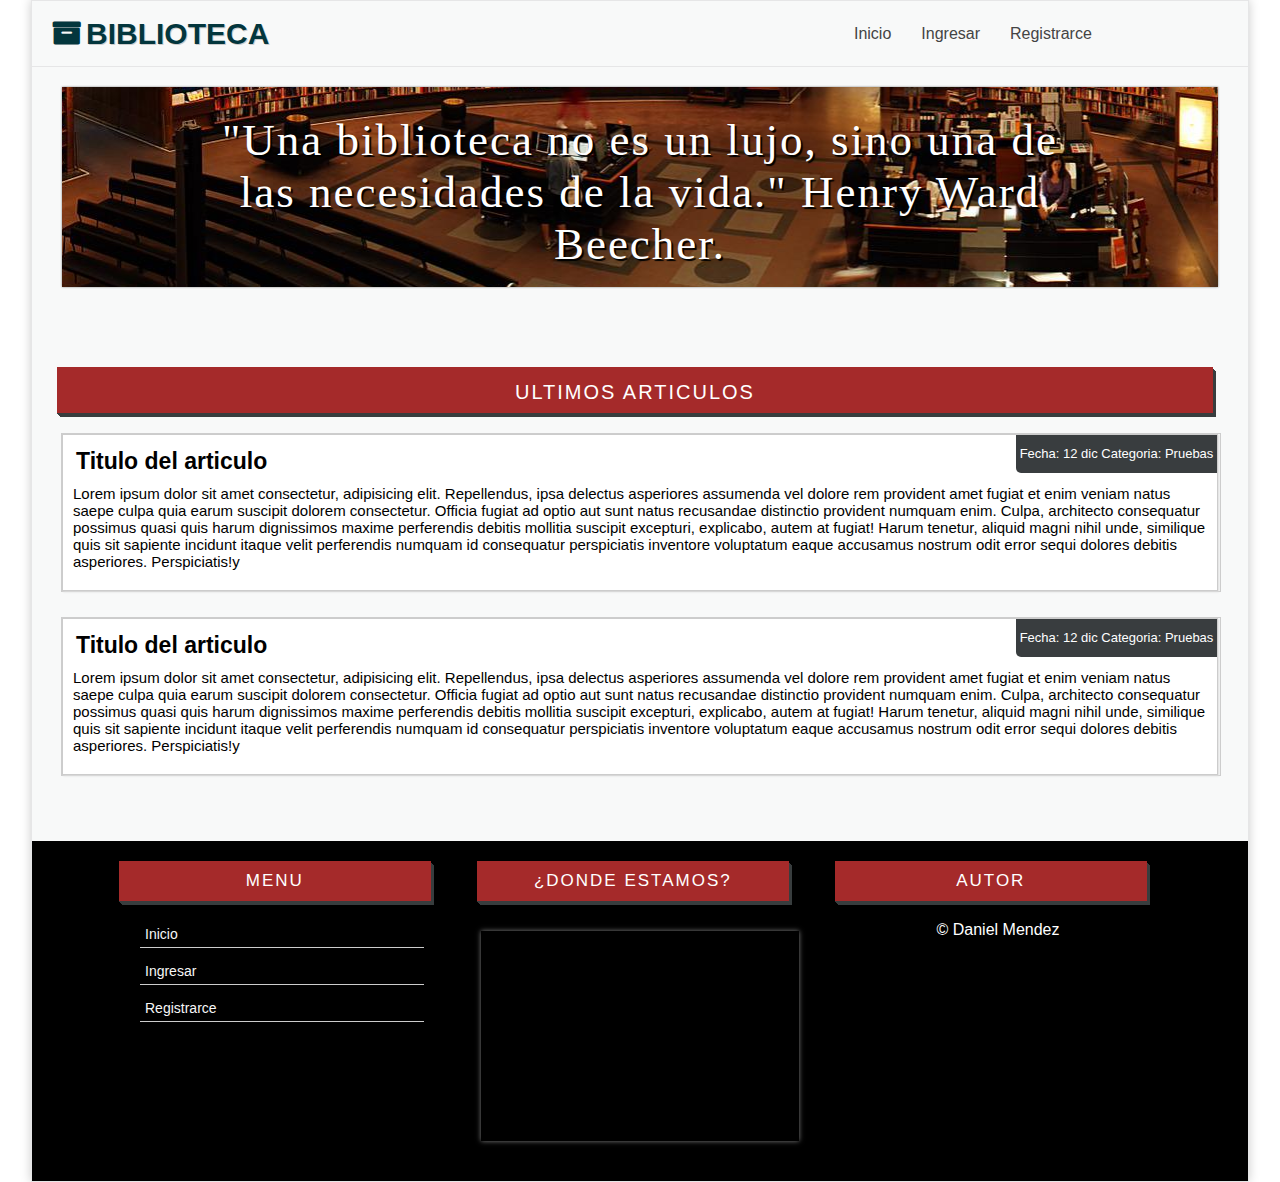
<file: index.html>
<!DOCTYPE html>
<html lang="e">

<head>
    <meta charset="UTF-8">
    <meta http-equiv="X-UA-Compatible" content="IE=edge">
    <meta name="viewport" content="width=device-width, initial-scale=1.0">
    <link rel="stylesheet" href="styles/styles.css">
    <title>Inicio</title>
</head>

<body>
    <!--Inicio Container.-->
    <div id="container">
        <!---Inicio Cabecera-->
        <header id="header">
            <div class="logo-bilioteca">
                <h2>Z</h2>
            </div>
            <div class="logo">
                <a href="#"><h1>BIBLIOTECA</h1></a>
            </div>

            <nav id="menu">
                <ul>
                    <li>
                        <a href="#">Inicio</a>
                    </li>
                    <li>
                        <a href="#">Ingresar</a>
                    </li>
                    <li>
                        <a href="#">Registrarce</a>
                    </li>
                </ul>
            </nav>
        </header>
        <!--Fin Cabecera-->

        <!--Inicio banner-->
        <div id="banner">
            <h1>"Una biblioteca no es un lujo, sino una de las necesidades de la vida." Henry Ward Beecher.</h1>
        </div>
        <!--Fin banner-->

        <!--Inicio articulos-->
        <div id="content">
            <div class="cards">
                <h2>Ultimos articulos</h2>
                <div class="card">
                    <article>
                        <div class="data">
                            <span>Fecha: 12 dic</span>
                            <span>Categoria: Pruebas</span>
                        </div>
                        <h4>
                            <a href="#">Titulo del articulo</a>
                        </h4>
                        <p>
                            Lorem ipsum dolor sit amet consectetur, adipisicing elit. Repellendus, ipsa delectus
                            asperiores
                            assumenda vel dolore rem provident amet fugiat et enim veniam natus saepe culpa quia earum
                            suscipit
                            dolorem consectetur.
                            Officia fugiat ad optio aut sunt natus recusandae distinctio provident numquam enim. Culpa,
                            architecto consequatur possimus quasi quis harum dignissimos maxime perferendis debitis
                            mollitia
                            suscipit excepturi, explicabo, autem at fugiat!
                            Harum tenetur, aliquid magni nihil unde, similique quis sit sapiente incidunt itaque velit
                            perferendis numquam id consequatur perspiciatis inventore voluptatum eaque accusamus nostrum
                            odit
                            error sequi dolores debitis asperiores. Perspiciatis!y
                        </p>
                    </article>
                </div>
                <div class="card">
                    <article>
                        <div class="data">
                            <span>Fecha: 12 dic</span>
                            <span>Categoria: Pruebas</span>
                        </div>
                        <h4>
                            <a href="#">Titulo del articulo</a>
                        </h4>
                        <p>
                            Lorem ipsum dolor sit amet consectetur, adipisicing elit. Repellendus, ipsa delectus
                            asperiores
                            assumenda vel dolore rem provident amet fugiat et enim veniam natus saepe culpa quia earum
                            suscipit
                            dolorem consectetur.
                            Officia fugiat ad optio aut sunt natus recusandae distinctio provident numquam enim. Culpa,
                            architecto consequatur possimus quasi quis harum dignissimos maxime perferendis debitis
                            mollitia
                            suscipit excepturi, explicabo, autem at fugiat!
                            Harum tenetur, aliquid magni nihil unde, similique quis sit sapiente incidunt itaque velit
                            perferendis numquam id consequatur perspiciatis inventore voluptatum eaque accusamus nostrum
                            odit
                            error sequi dolores debitis asperiores. Perspiciatis!y
                        </p>
                    </article>
                </div>
            </div>
            <!--Fin acticulos-->
        </div>
        <!--Fin Container.-->

        <!--Inicio Footer-->
        <footer id="footer">
            <div class="wrap">
                <div id="menu_footer">
                    <h5>MENU</h5>
                    <ul>
                        <li><a href="#">Inicio</a></li>
                        <li><a href="#">Ingresar</a></li>
                        <li><a href="#">Registrarce</a></li>
                    </ul>
                </div>
            </div>
            <div class="wrap">
                <div id="location">
                    <h5>¿Donde Estamos?</h5>
                    <iframe
                        src="https://www.google.com/maps/embed?pb=!1m18!1m12!1m3!1d15903.09632723943!2d-75.70333510637286!3d4.808810295231943!2m3!1f0!2f0!3f0!3m2!1i1024!2i768!4f13.1!3m3!1m2!1s0x8e388746c2e5d171%3A0xdfec04a31a4c133!2sGobernaci%C3%B3n%20De%20Risaralda!5e0!3m2!1ses!2sco!4v1655237041095!5m2!1ses!2sco"
                        width="600" height="450" style="border:0;" allowfullscreen="" loading="lazy"
                        referrerpolicy="no-referrer-when-downgrade"></iframe>

                </div>
            </div>
            <div class="wrap">
                <div id="info">
                    <h5>AUTOR</h5>
                    <p>&copy; Daniel Mendez </p>
                </div>
            </div>
    </footer>
    <!--Fin footer-->


</body>

</html>
</file>
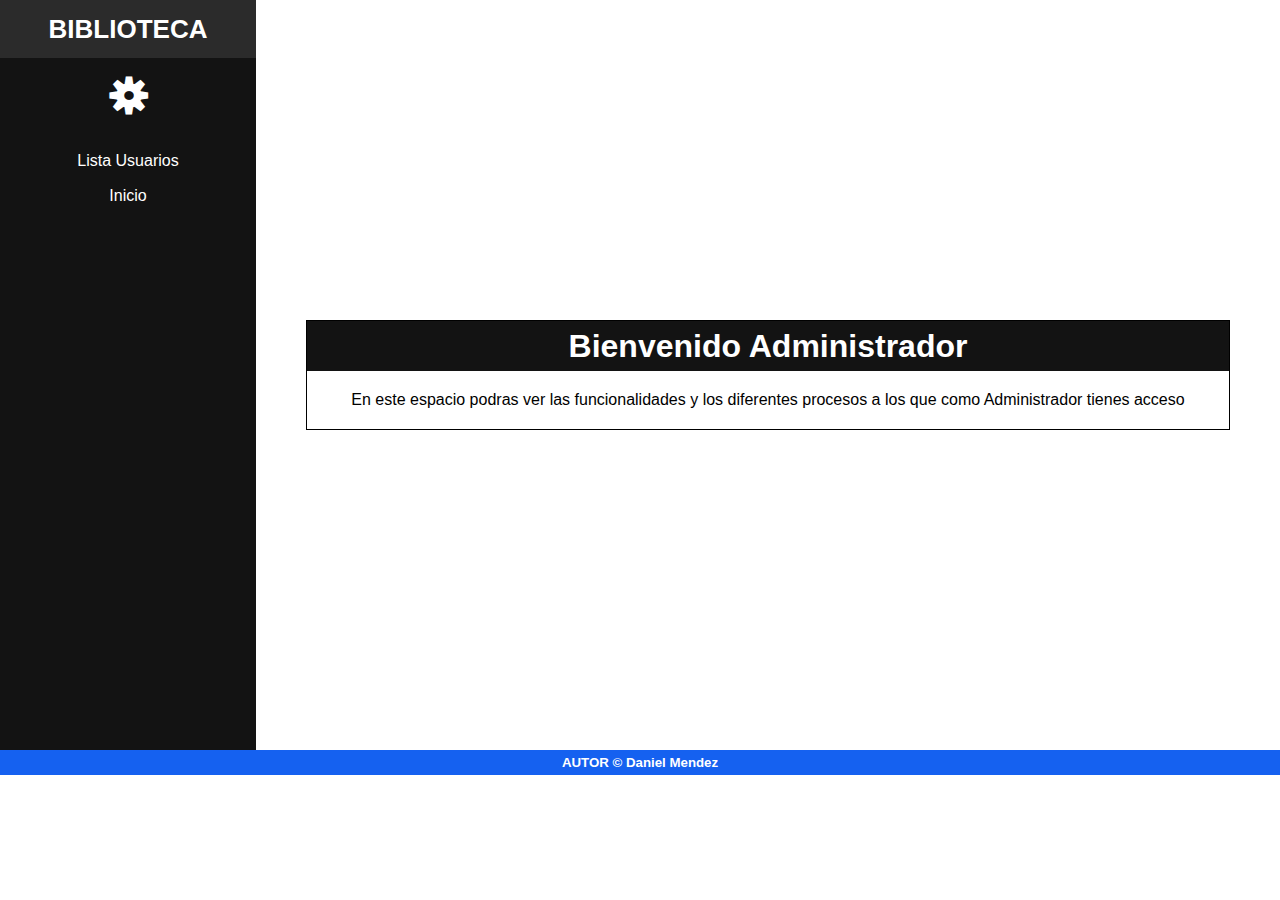
<file: admin.html>
<!DOCTYPE html>
<html lang="es">

<head>
    <meta charset="UTF-8">
    <meta http-equiv="X-UA-Compatible" content="IE=edge">
    <meta name="viewport" content="width=device-width, initial-scale=1.0">
    <link rel="stylesheet" href="styles/styles.css">
    <link rel="stylesheet" href="styles/styles-login.css">
    <link rel="stylesheet" href="styles/styles-admin.css">
    <title>Cambiar Contraseña</title>
</head>

<body>
    <!--Inicio Container.-->
    <div id="container-admin">
        <!---Inicio Cabecera-->
        <header id="header-admin">
            <div class="contenedor-header-admin">
                <div class="titulo-admin">
                    <a href="#">
                        <h1>BIBLIOTECA</h1>
                    </a>
                </div>
                <div class="logo-bilioteca logo-admin">
                    <h2>S</h2>
                </div>
                <nav id="menu-admin">
                    <ul>
                        <li>
                            <a href="#">Lista Usuarios</a>
                        </li>
                        <li>
                            <a href="#">Inicio</a>
                        </li>
                    </ul>
                </nav>
            </div>
        </header>
        <!--Fin Cabecera-->

        <div class="contenido-admin">
            <div class="content-admin">
                <div class="banner-content">
                    <h1>Bienvenido Administrador</h1>
                </div>
                <div class="content-text">
                    <p>En este espacio podras ver las funcionalidades y los diferentes procesos a los que como
                        Administrador
                        tienes acceso</p>
                </div>

            </div>

        </div>
    </div>
    <!--Inicio Footer-->
    <footer id="footer-admin">
        <h5>AUTOR &copy; Daniel Mendez</h5>
        </div>
        </div>
    </footer>
    <!--Fin footer-->
    <!--Fin Container.-->



</body>

</html>
</file>
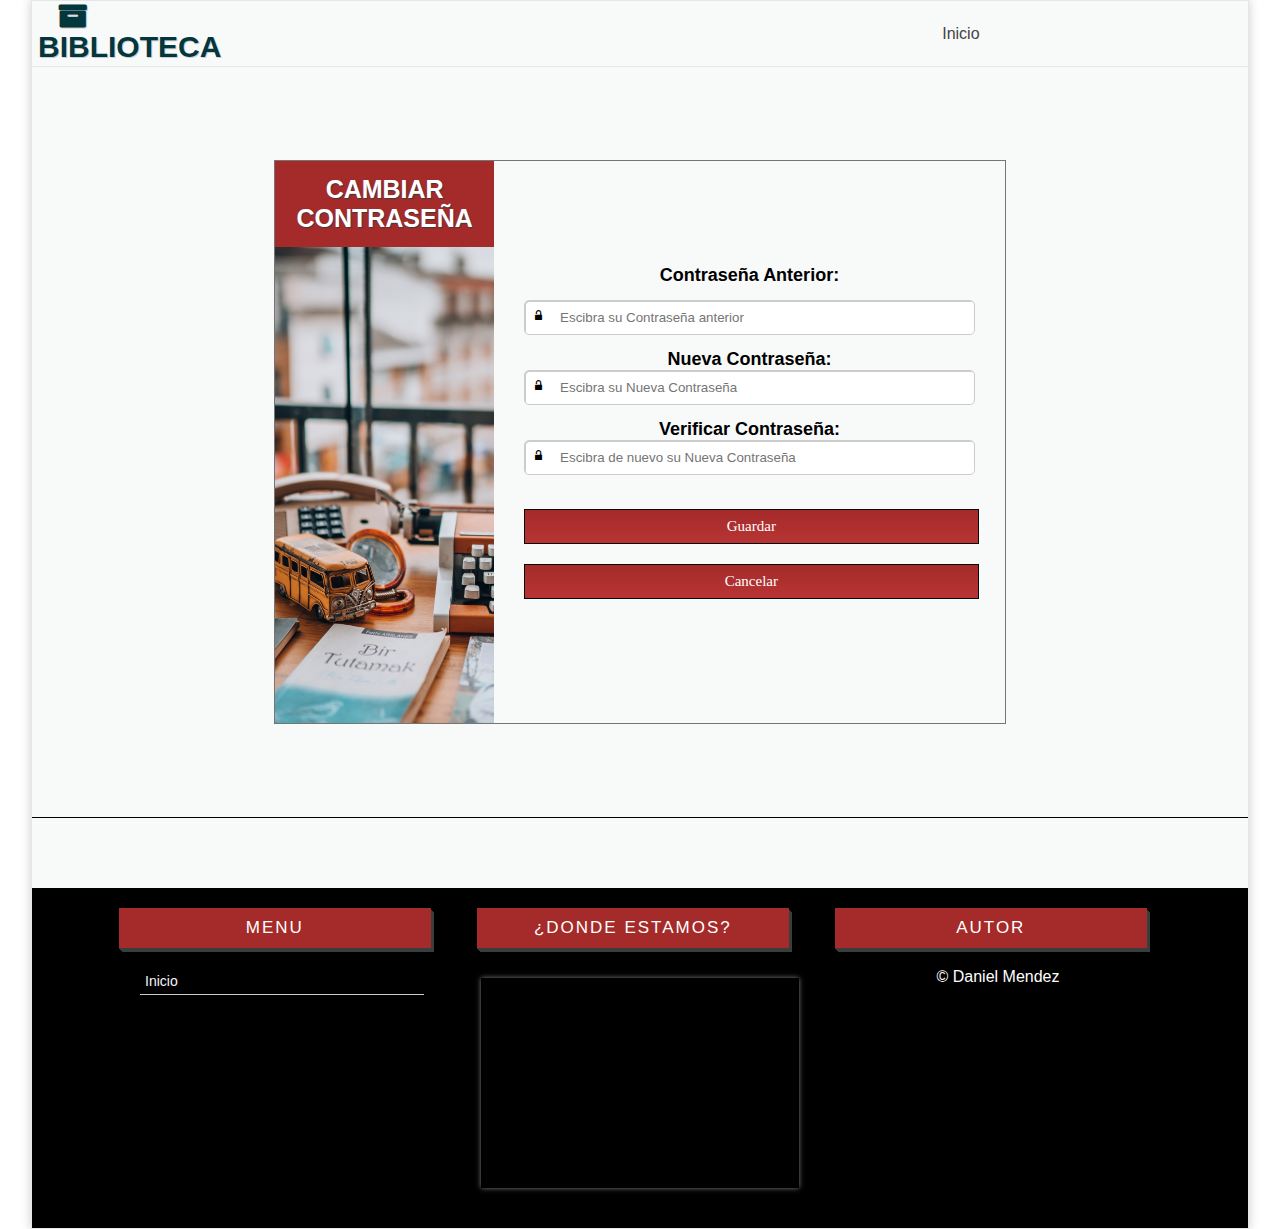
<file: cambiar_contrasena.html>
<!DOCTYPE html>
<html lang="es">

<head>
    <meta charset="UTF-8">
    <meta http-equiv="X-UA-Compatible" content="IE=edge">
    <meta name="viewport" content="width=device-width, initial-scale=1.0">
    <link rel="stylesheet" href="styles/styles.css">
    <link rel="stylesheet" href="styles/styles-login.css">
    <link rel="stylesheet" href="styles/styles-resposive.css">
    <title>Cambiar Contraseña</title>
</head>

<body>
    <!--Inicio Container.-->
    <div id="container">
        <!---Inicio Cabecera-->
        <header id="header">
            <div class="logo">
                <div class="logo-bilioteca">
                    <h2>Z</h2>
                </div>
                <a href="#">
                    <h1>BIBLIOTECA</h1>
                </a>
            </div>

            <nav id="menu">
                <ul class="center">
                    <li>
                        <a href="#">Inicio</a>
                    </li>
                </ul>
            </nav>
        </header>
        <!--Fin Cabecera-->
        <div id="formulario">

            <div class="contenedor-formularios">
                <div id="cambiar_contrasena-title" class="titulo">
                    <h5>Cambiar Contraseña</h5>
                </div>
                <div class="formulario-contenido">
                    <form class="content">
                        <div class="contents">
                            <h2>Contraseña Anterior: </h2><br>
                            <div class="contenido-logo">
                                <label class="logo-login">w</label>

                                <input type="password" placeholder="Escibra su Contraseña anterior">
                            </div>
                        </div>
                        <br>
                        <div class="contents">
                            <h2>Nueva Contraseña: </h2>
                            <div class="contenido-logo">
                                <label class="logo-login">w</label>
                                <input type="password" placeholder="Escibra su Nueva Contraseña">
                            </div>
                        </div>
                        <br>
                        <div class="contents">
                            <h2>Verificar Contraseña: </h2>
                            <div class="contenido-logo">
                                <label class="logo-login">w</label>

                                <input type="password" placeholder="Escibra de nuevo su Nueva Contraseña">
                            </div>
                        </div>
                        <br>

                        <button type="submit">Guardar</button>
                        <button type="button">Cancelar</button>
                    </form>
                </div>
            </div>
        </div>
        <div class="espacio">

        </div>
        <!--Inicio Footer-->
        <footer id="footer">
            <div class="wrap">
                <div id="menu_footer">
                    <h5>MENU</h5>
                    <ul>
                        <li><a href="#">Inicio</a></li>
                    </ul>
                </div>
            </div>
            <div class="wrap">
                <div id="location">
                    <h5>¿Donde Estamos?</h5>
                    <iframe
                        src="https://www.google.com/maps/embed?pb=!1m18!1m12!1m3!1d15903.09632723943!2d-75.70333510637286!3d4.808810295231943!2m3!1f0!2f0!3f0!3m2!1i1024!2i768!4f13.1!3m3!1m2!1s0x8e388746c2e5d171%3A0xdfec04a31a4c133!2sGobernaci%C3%B3n%20De%20Risaralda!5e0!3m2!1ses!2sco!4v1655237041095!5m2!1ses!2sco"
                        width="600" height="450" style="border:0;" allowfullscreen="" loading="lazy"
                        referrerpolicy="no-referrer-when-downgrade"></iframe>

                </div>
            </div>
            <div class="wrap">
                <div id="info">
                    <h5>AUTOR</h5>
                    <p>&copy; Daniel Mendez </p>
                </div>
            </div>
        </footer>
        <!--Fin footer-->
    </div>
    <!--Fin Container.-->


</body>

</html>
</file>
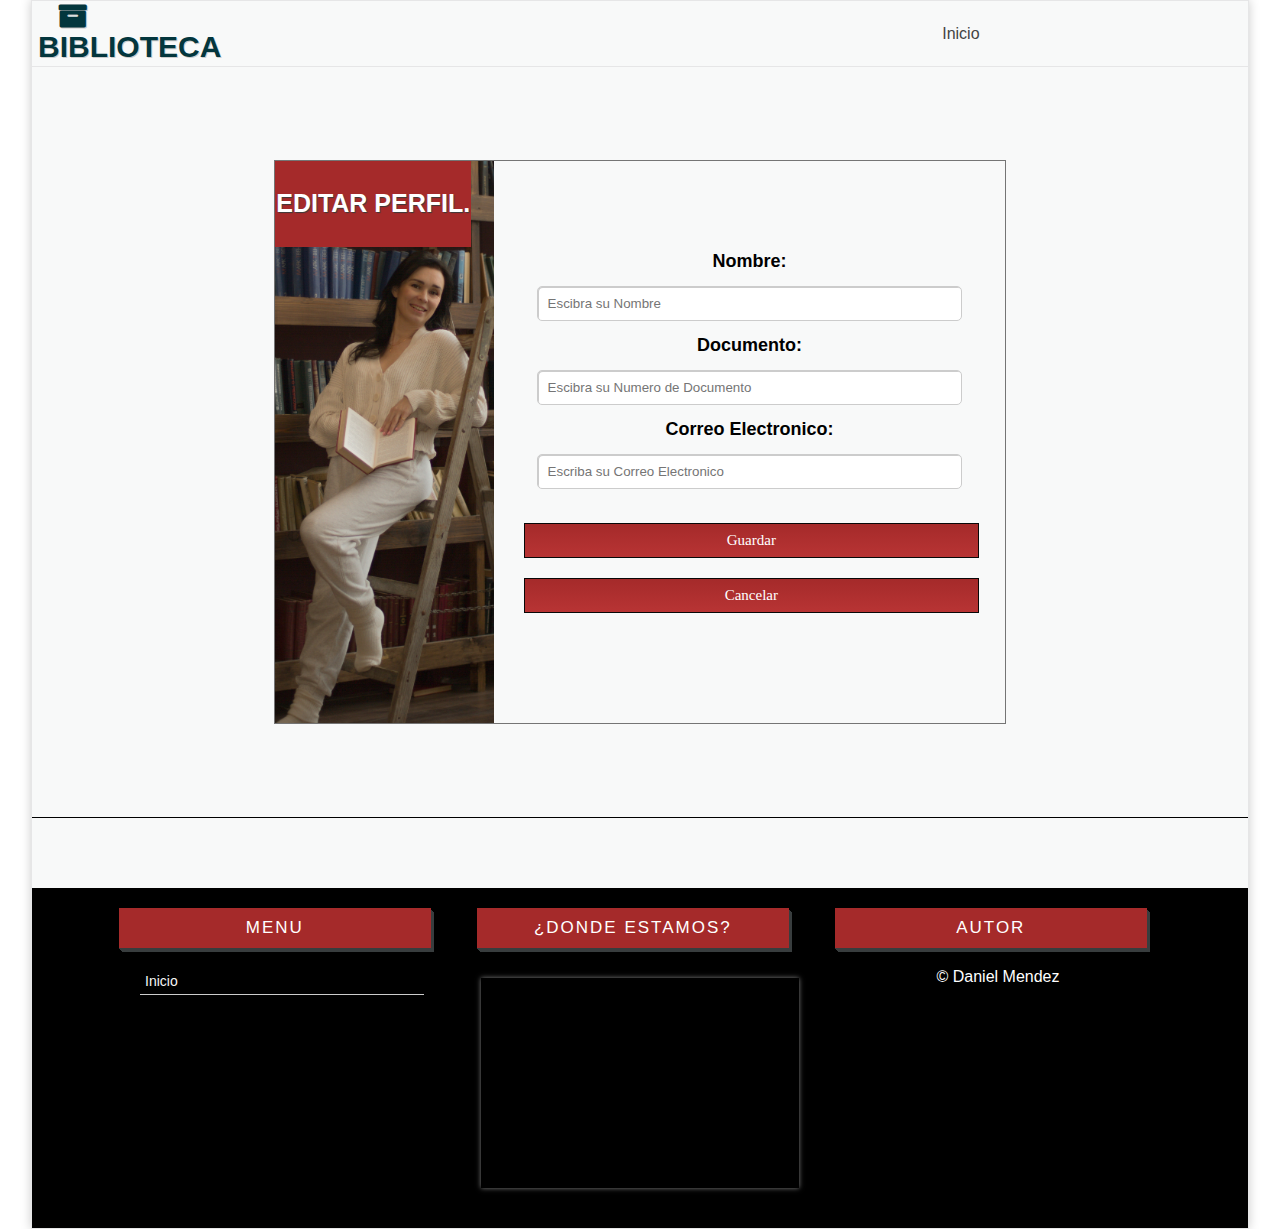
<file: editar_perfil_usuario.html>
<!DOCTYPE html>
<html lang="es">

<head>
    <meta charset="UTF-8">
    <meta http-equiv="X-UA-Compatible" content="IE=edge">
    <meta name="viewport" content="width=device-width, initial-scale=1.0">
    <link rel="stylesheet" href="styles/styles.css">
    <link rel="stylesheet" href="styles/styles-login.css">
    <link rel="stylesheet" href="styles/styles-resposive.css">
    <title>Editar Perfil</title>
</head>

<body>
    <!--Inicio Container.-->
    <div id="container">
        <!---Inicio Cabecera-->
        <header id="header">
            <div class="logo">
                <div class="logo-bilioteca">
                    <h2>Z</h2>
                </div>
                <a href="#">
                    <h1>BIBLIOTECA</h1>
                </a>
            </div>

            <nav id="menu">
                <ul>
                    <li>
                        <a href="#">Inicio</a>
                    </li>
                </ul>
            </nav>
        </header>
        <!--Fin Cabecera-->
        <div id="formulario">

            <div class="contenedor-formularios">
                <div id="editar-title" class="titulo">
                    <h5>Editar Perfil.</h5>
                </div>
                <div class="formulario-contenido">
                    <form class="content">
                        <div class="contents">
                            <h2>Nombre: </h2><br>
                            <input id="register" type="text" placeholder="Escibra su Nombre">
                        </div>
                        <br>
                        <div class="contents">
                            <h2>Documento: </h2><br>
                            <input id="register" type="number" placeholder="Escibra su Numero de Documento">
                        </div>
                        <br>
                        <div class="contents">
                            <h2>Correo Electronico:</h2><br>
                            <input id="register" type="email" placeholder="Escriba su Correo Electronico">
                        </div>
                        <br>

                        <button type="submit">Guardar</button>
                        <button type="button">Cancelar</button>
                    </form>
                </div>
            </div>
        </div>
        <div class="espacio">

        </div>
        <!--Inicio Footer-->
        <footer id="footer">
            <div class="wrap">
                <div id="menu_footer">
                    <h5>MENU</h5>
                    <ul>
                        <li><a href="#">Inicio</a></li>
                    </ul>
                </div>
            </div>
            <div class="wrap">
                <div id="location">
                    <h5>¿Donde Estamos?</h5>
                    <iframe
                        src="https://www.google.com/maps/embed?pb=!1m18!1m12!1m3!1d15903.09632723943!2d-75.70333510637286!3d4.808810295231943!2m3!1f0!2f0!3f0!3m2!1i1024!2i768!4f13.1!3m3!1m2!1s0x8e388746c2e5d171%3A0xdfec04a31a4c133!2sGobernaci%C3%B3n%20De%20Risaralda!5e0!3m2!1ses!2sco!4v1655237041095!5m2!1ses!2sco"
                        width="600" height="450" style="border:0;" allowfullscreen="" loading="lazy"
                        referrerpolicy="no-referrer-when-downgrade"></iframe>

                </div>
            </div>
            <div class="wrap">
                <div id="info">
                    <h5>AUTOR</h5>
                    <p>&copy; Daniel Mendez </p>
                </div>
            </div>
        </footer>
        <!--Fin footer-->
    </div>
    <!--Fin Container.-->


</body>

</html>
</file>
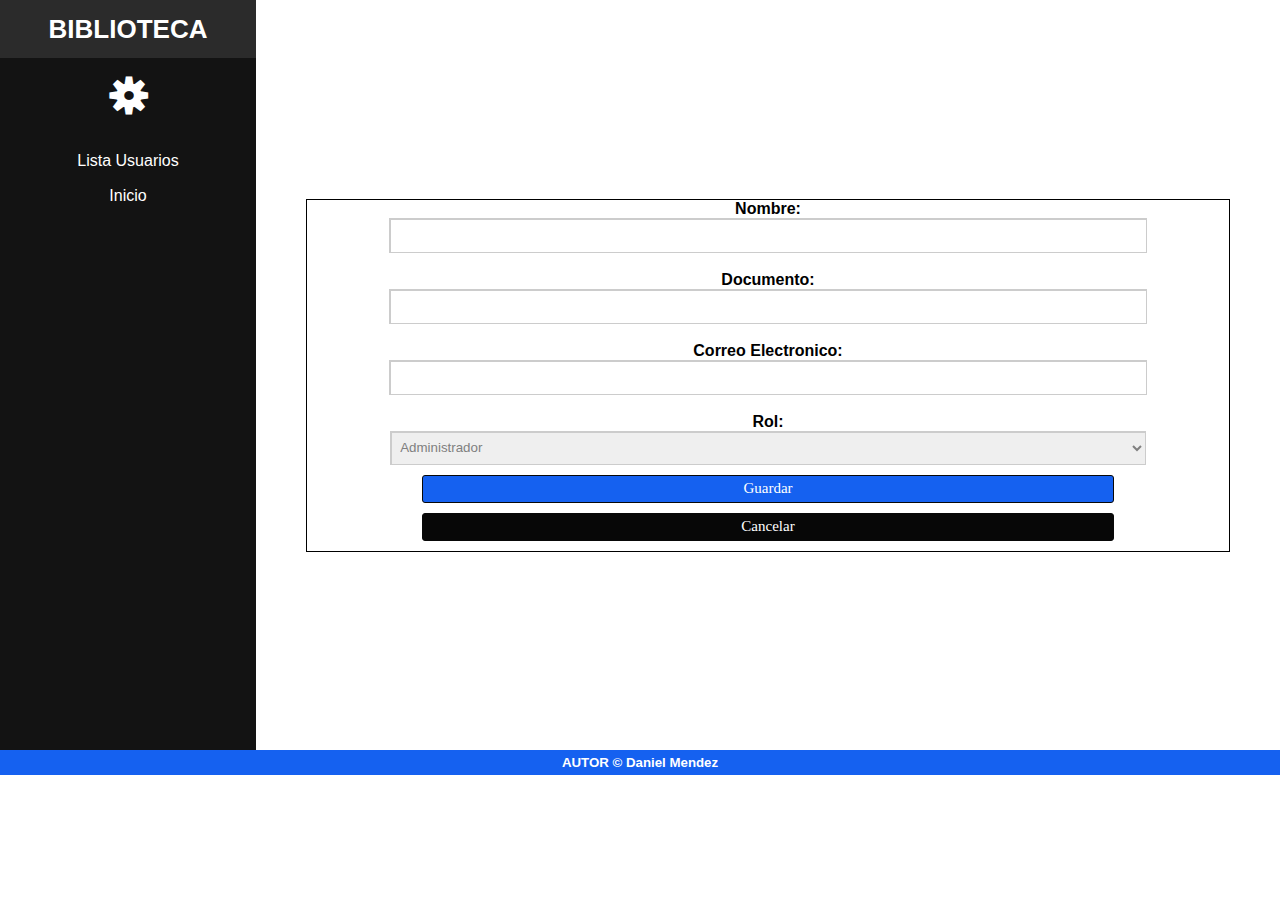
<file: editar_usuario.html>
<!DOCTYPE html>
<html lang="es">

<head>
    <meta charset="UTF-8">
    <meta http-equiv="X-UA-Compatible" content="IE=edge">
    <meta name="viewport" content="width=device-width, initial-scale=1.0">
    <link rel="stylesheet" href="styles/styles.css">
    <link rel="stylesheet" href="styles/styles-login.css">
    <link rel="stylesheet" href="styles/styles-admin.css">
    <title>Cambiar Contraseña</title>
</head>

<body>
    <!--Inicio Container.-->
    <div id="container-admin">
        <!---Inicio Cabecera-->
        <header id="header-admin">
            <div class="contenedor-header-admin">
                <div class="titulo-admin">
                    <a href="#">
                        <h1>BIBLIOTECA</h1>
                    </a>
                </div>
                <div class="logo-bilioteca logo-admin">
                    <h2>S</h2>
                </div>
                <nav id="menu-admin">
                    <ul>
                        <li>
                            <a href="#">Lista Usuarios</a>
                        </li>
                        <li>
                            <a href="#">Inicio</a>
                        </li>
                    </ul>
                </nav>
            </div>
        </header>
        <!--Fin Cabecera-->

        <div class="contenido-admin">
            <div class="content-admin">
                <form>
                    <h4>Nombre: </h4>
                    <input type="text">
                    <br>
                    <h4>Documento: </h4>
                    <input type="number">
                    <br>
                    <h4>Correo Electronico: </h4>
                    <input type="email">
                    <br>
                    <h4>Rol: </h4>
                    <select>
                        <option value="Administrador">Administrador</option>
                        <option value="Empleado">Empleado</option>
                    </select>
                    <br>
                    <button class="lista-user-boton" type="submit" value="Guardar">Guardar</button>
                    <button class="lista-user-boton" type="submit" value="Cancelar">Cancelar</button>
                </form>
            </div>
        </div>
    </div>
    <!--Inicio Footer-->
    <footer id="footer-admin">
        <h5>AUTOR &copy; Daniel Mendez</h5>
        </div>
        </div>
    </footer>
    <!--Fin footer-->
    <!--Fin Container.-->



</body>

</html>
</file>
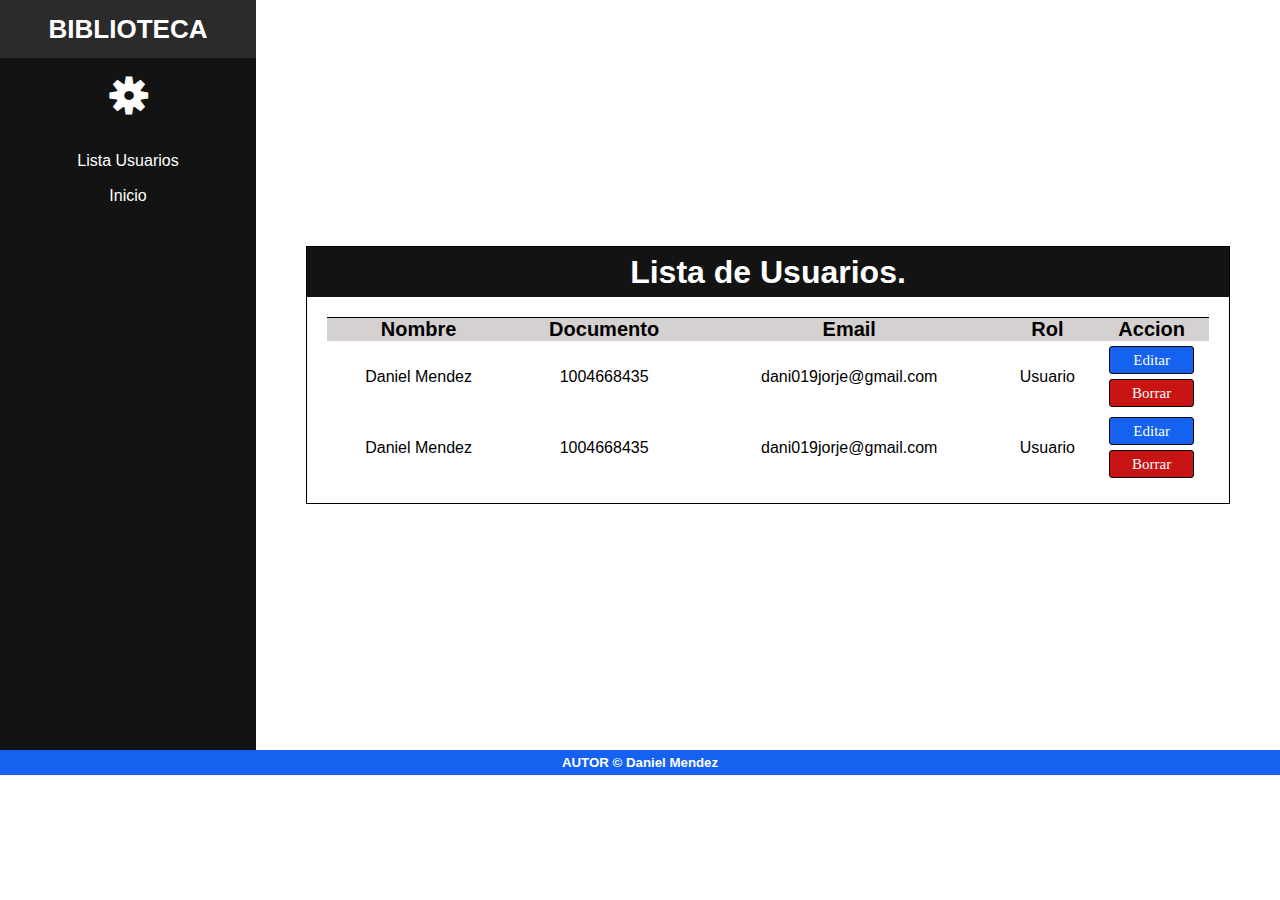
<file: lista_usuarios.html>
<!DOCTYPE html>
<html lang="es">

<head>
    <meta charset="UTF-8">
    <meta http-equiv="X-UA-Compatible" content="IE=edge">
    <meta name="viewport" content="width=device-width, initial-scale=1.0">
    <link rel="stylesheet" href="styles/styles.css">
    <link rel="stylesheet" href="styles/styles-login.css">
    <link rel="stylesheet" href="styles/styles-admin.css">
    <title>Cambiar Contraseña</title>
</head>

<body>
    <!--Inicio Container.-->
    <div id="container-admin">
        <!---Inicio Cabecera-->
        <header id="header-admin">
            <div class="contenedor-header-admin">
                <div class="titulo-admin">
                    <a href="#">
                        <h1>BIBLIOTECA</h1>
                    </a>
                </div>
                <div class="logo-bilioteca logo-admin">
                    <h2>S</h2>
                </div>
                <nav id="menu-admin">
                    <ul>
                        <li>
                            <a href="#">Lista Usuarios</a>
                        </li>
                        <li>
                            <a href="#">Inicio</a>
                        </li>
                    </ul>
                </nav>
            </div>
        </header>
        <!--Fin Cabecera-->

        <div class="contenido-admin">
            <div class="content-admin">
                <div class="banner-content">
                    <h1>Lista de Usuarios.</h1>
                </div>
                <div class="content-text">
                    <table class="tabla-admin">
                        <thead>
                            <tr>
                                <th>Nombre</th>
                                <th>Documento</th>
                                <th>Email</th>
                                <th>Rol</th>
                                <th>Accion</th>
                                <th></th>
                            </tr>
                        </thead>
                        <tbody class="fila-tabla-usuario-admin">
                            <tr>
                                <td>
                                    Daniel Mendez
                                </td>
                                <td>
                                    1004668435
                                </td>
                                <td>
                                    dani019jorje@gmail.com
                                </td>
                                <td>
                                    Usuario
                                </td>
                                <td>
                                    <input class="lista-user-boton" type="submit" value="Editar">
                                    <input class="lista-user-boton" type="submit" value="Borrar">
                                </td>
                            </tr>
                            <tr>
                                <td>
                                    Daniel Mendez
                                </td>
                                <td>
                                    1004668435
                                </td>
                                <td>
                                    dani019jorje@gmail.com
                                </td>
                                <td>
                                    Usuario
                                </td>
                                <td>
                                    <input class="lista-user-boton" type="submit" value="Editar">
                                    <input class="lista-user-boton" type="submit" value="Borrar">
                                </td>
                            </tr>

                        </tbody>
                    </table>
                </div>

            </div>

        </div>
    </div>
    <!--Inicio Footer-->
    <footer id="footer-admin">
        <h5>AUTOR &copy; Daniel Mendez</h5>
        </div>
        </div>
    </footer>
    <!--Fin footer-->
    <!--Fin Container.-->



</body>

</html>
</file>
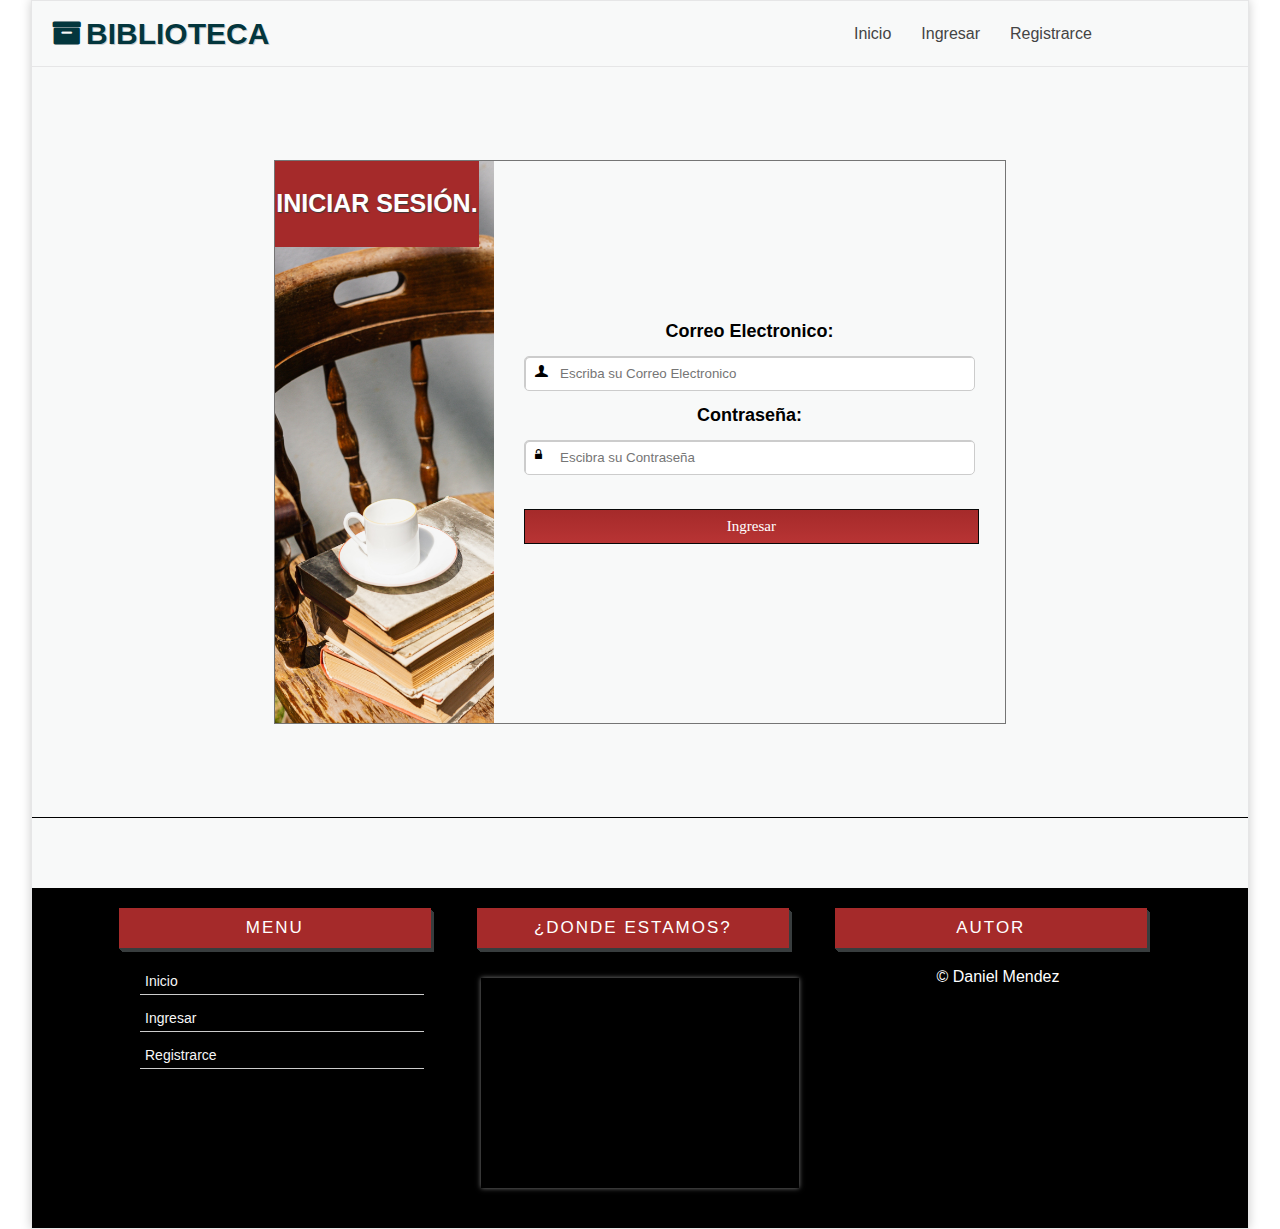
<file: login.html>
<!DOCTYPE html>
<html lang="es">

<head>
    <meta charset="UTF-8">
    <meta http-equiv="X-UA-Compatible" content="IE=edge">
    <meta name="viewport" content="width=device-width, initial-scale=1.0">
    <link rel="stylesheet" href="styles/styles.css">
    <link rel="stylesheet" href="styles/styles-login.css">
    <title>Ingresar</title>
</head>

<body>
    <!--Inicio Container.-->
    <div id="container">
        <!---Inicio Cabecera-->
        <header id="header">
            <div class="logo-bilioteca">
                <h2>Z</h2>
            </div>
            <div class="logo">
                <a href="#">
                    <h1>BIBLIOTECA</h1>
                </a>
            </div>

            <nav id="menu">
                <ul>
                    <li>
                        <a href="#">Inicio</a>
                    </li>
                    <li>
                        <a href="#">Ingresar</a>
                    </li>
                    <li>
                        <a href="#">Registrarce</a>
                    </li>
                </ul>
            </nav>
        </header>
        <!--Fin Cabecera-->
        <div id="formulario">
            <div class="contenedor-formularios">
                <div class="titulo">
                    <h5>Iniciar Sesión.</h5>
                </div>
                <div class="formulario-contenido">
                    <form class="content">
                        <div class="contents">
                            <h2>Correo Electronico:</h2><br>
                            <div class="contenido-logo">
                                <label class="logo-login">U</label>
                                <input type="email" placeholder="Escriba su Correo Electronico">
                            </div>
                        </div>
                        <br>
                        <div class="contents">

                            <h2>Contraseña: </h2><br>
                            <div class="contenido-logo">
                                <label class="logo-login">w</label>
                                <input type="password" placeholder="Escibra su Contraseña">
                            </div>
                        </div>
                        <br>
                        <button type="submit">Ingresar</button>
                    </form>
                </div>
            </div>
        </div>
        <div class="espacio">

        </div>
        <!--Inicio Footer-->
        <footer id="footer">
            <div class="wrap">
                <div id="menu_footer">
                    <h5>MENU</h5>
                    <ul>
                        <li><a href="#">Inicio</a></li>
                        <li><a href="#">Ingresar</a></li>
                        <li><a href="#">Registrarce</a></li>
                    </ul>
                </div>
            </div>
            <div class="wrap">
                <div id="location">
                    <h5>¿Donde Estamos?</h5>
                    <iframe
                        src="https://www.google.com/maps/embed?pb=!1m18!1m12!1m3!1d15903.09632723943!2d-75.70333510637286!3d4.808810295231943!2m3!1f0!2f0!3f0!3m2!1i1024!2i768!4f13.1!3m3!1m2!1s0x8e388746c2e5d171%3A0xdfec04a31a4c133!2sGobernaci%C3%B3n%20De%20Risaralda!5e0!3m2!1ses!2sco!4v1655237041095!5m2!1ses!2sco"
                        width="600" height="450" style="border:0;" allowfullscreen="" loading="lazy"
                        referrerpolicy="no-referrer-when-downgrade"></iframe>

                </div>
            </div>
            <div class="wrap">
                <div id="info">
                    <h5>AUTOR</h5>
                    <p>&copy; Daniel Mendez </p>
                </div>
            </div>
        </footer>
        <!--Fin footer-->
    </div>
    <!--Fin Container.-->


</body>

</html>
</file>
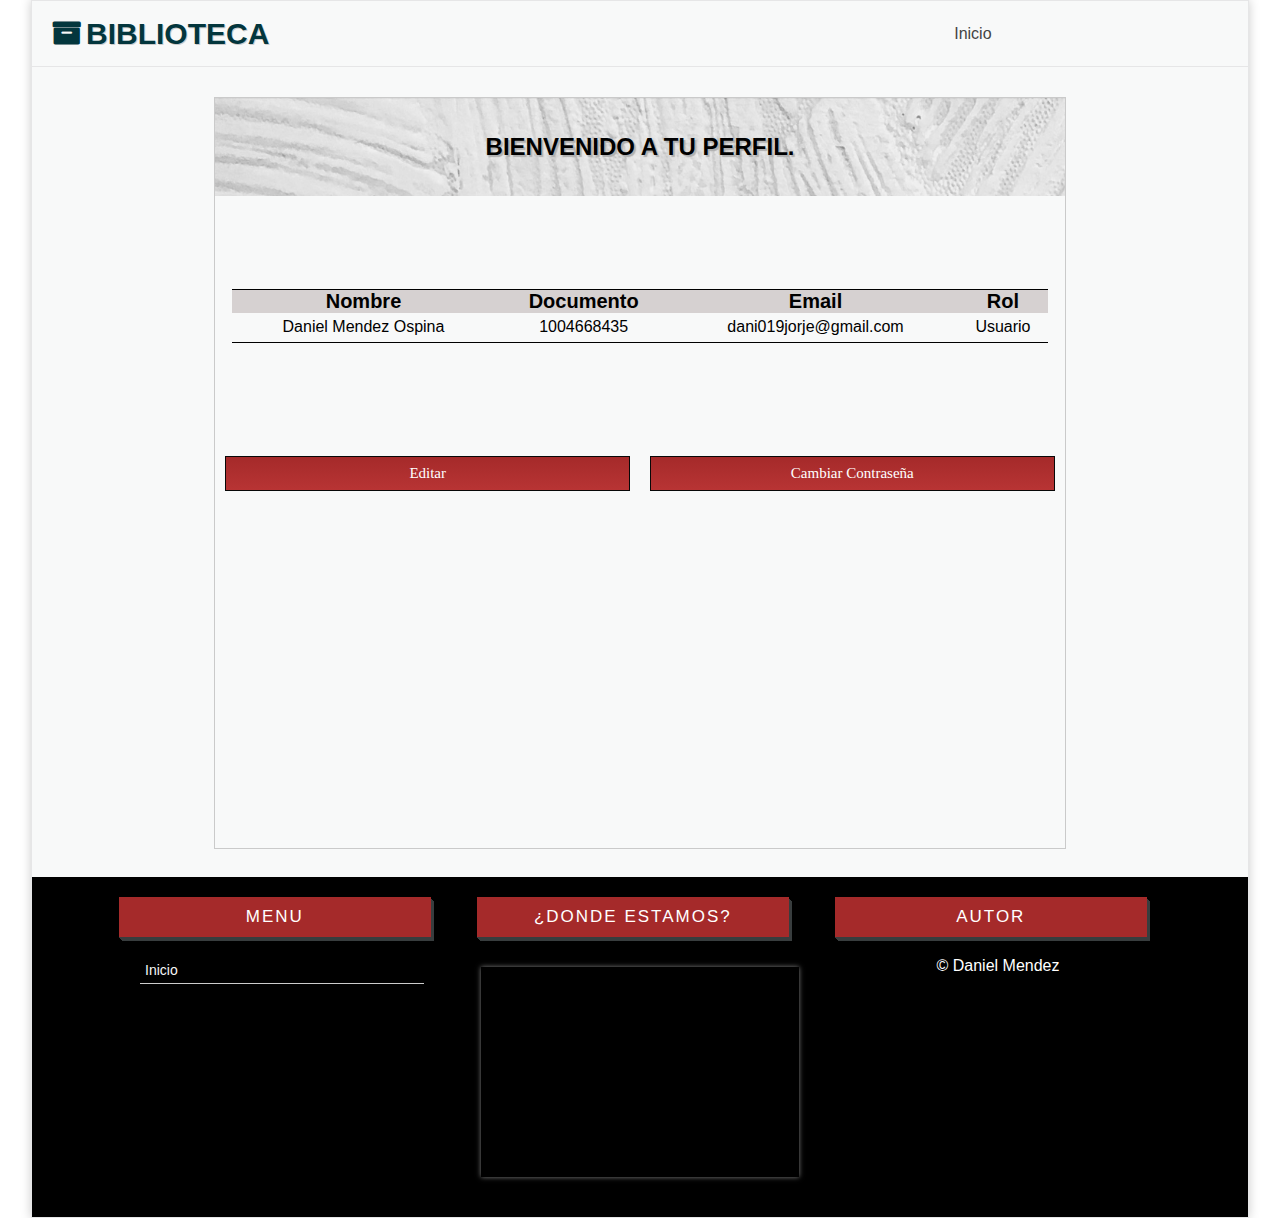
<file: perfil_usuario.html>
<!DOCTYPE html>
<html lang="e">

<head>
    <meta charset="UTF-8">
    <meta http-equiv="X-UA-Compatible" content="IE=edge">
    <meta name="viewport" content="width=device-width, initial-scale=1.0">
    <link rel="stylesheet" href="styles/styles.css">
    <link rel="stylesheet" href="styles/styles-login.css">
    <title>Inicio</title>
</head>

<body>
    <!--Inicio Container.-->
    <div id="container">
        <!---Inicio Cabecera-->
        <header id="header">
            <div class="logo-bilioteca">
                <h2>Z</h2>
            </div>
            <div class="logo">
                <a href="#">
                    <h1>BIBLIOTECA</h1>
                </a>
            </div>

            <nav id="menu">
                <ul>
                    <li>
                        <a href="#">Inicio</a>
                    </li>
                    
                </ul>
            </nav>
        </header>
        <!--Fin Cabecera-->

        <div id="contenedor-principal">
            <div class="contenido_perfil">
                <div class="titulo">
                    <h2>Bienvenido a tu Perfil.</h2>
                </div>
                <div class="contenido">
                    <table>
                        <thead>
                            <tr>
                                <td>Nombre</td>
                                <td>Documento</td>
                                <td>Email</td>
                                <td>Rol</td>
                            </tr>
                        </thead>
                        <tbody class="fila-tabla-usuario">
                            <tr>
                                <td>Daniel Mendez Ospina</td>
                                <td>1004668435</td>
                                <td>dani019jorje@gmail.com</td>
                                <td>Usuario</td>
                            </tr>
                        </tbody>
                    </table>
                </div>
                <div class="botones-perfil">
                    <input type="submit" value="Editar" class="boton-perfil">
                    <input type="submit" value="Cambiar Contraseña" class="boton-perfil">
                </div>
            </div>
        </div>

        <!--Fin Container.-->

        <!--Inicio Footer-->
        <footer id="footer">
            <div class="wrap">
                <div id="menu_footer">
                    <h5>MENU</h5>
                    <ul>
                        <li><a href="#">Inicio</a></li>
                    </ul>
                </div>
            </div>
            <div class="wrap">
                <div id="location">
                    <h5>¿Donde Estamos?</h5>
                    <iframe
                        src="https://www.google.com/maps/embed?pb=!1m18!1m12!1m3!1d15903.09632723943!2d-75.70333510637286!3d4.808810295231943!2m3!1f0!2f0!3f0!3m2!1i1024!2i768!4f13.1!3m3!1m2!1s0x8e388746c2e5d171%3A0xdfec04a31a4c133!2sGobernaci%C3%B3n%20De%20Risaralda!5e0!3m2!1ses!2sco!4v1655237041095!5m2!1ses!2sco"
                        width="600" height="450" style="border:0;" allowfullscreen="" loading="lazy"
                        referrerpolicy="no-referrer-when-downgrade"></iframe>

                </div>
            </div>
            <div class="wrap">
                <div id="info">
                    <h5>AUTOR</h5>
                    <p>&copy; Daniel Mendez </p>
                </div>
            </div>
        </footer>
        <!--Fin footer-->


</body>

</html>
</file>
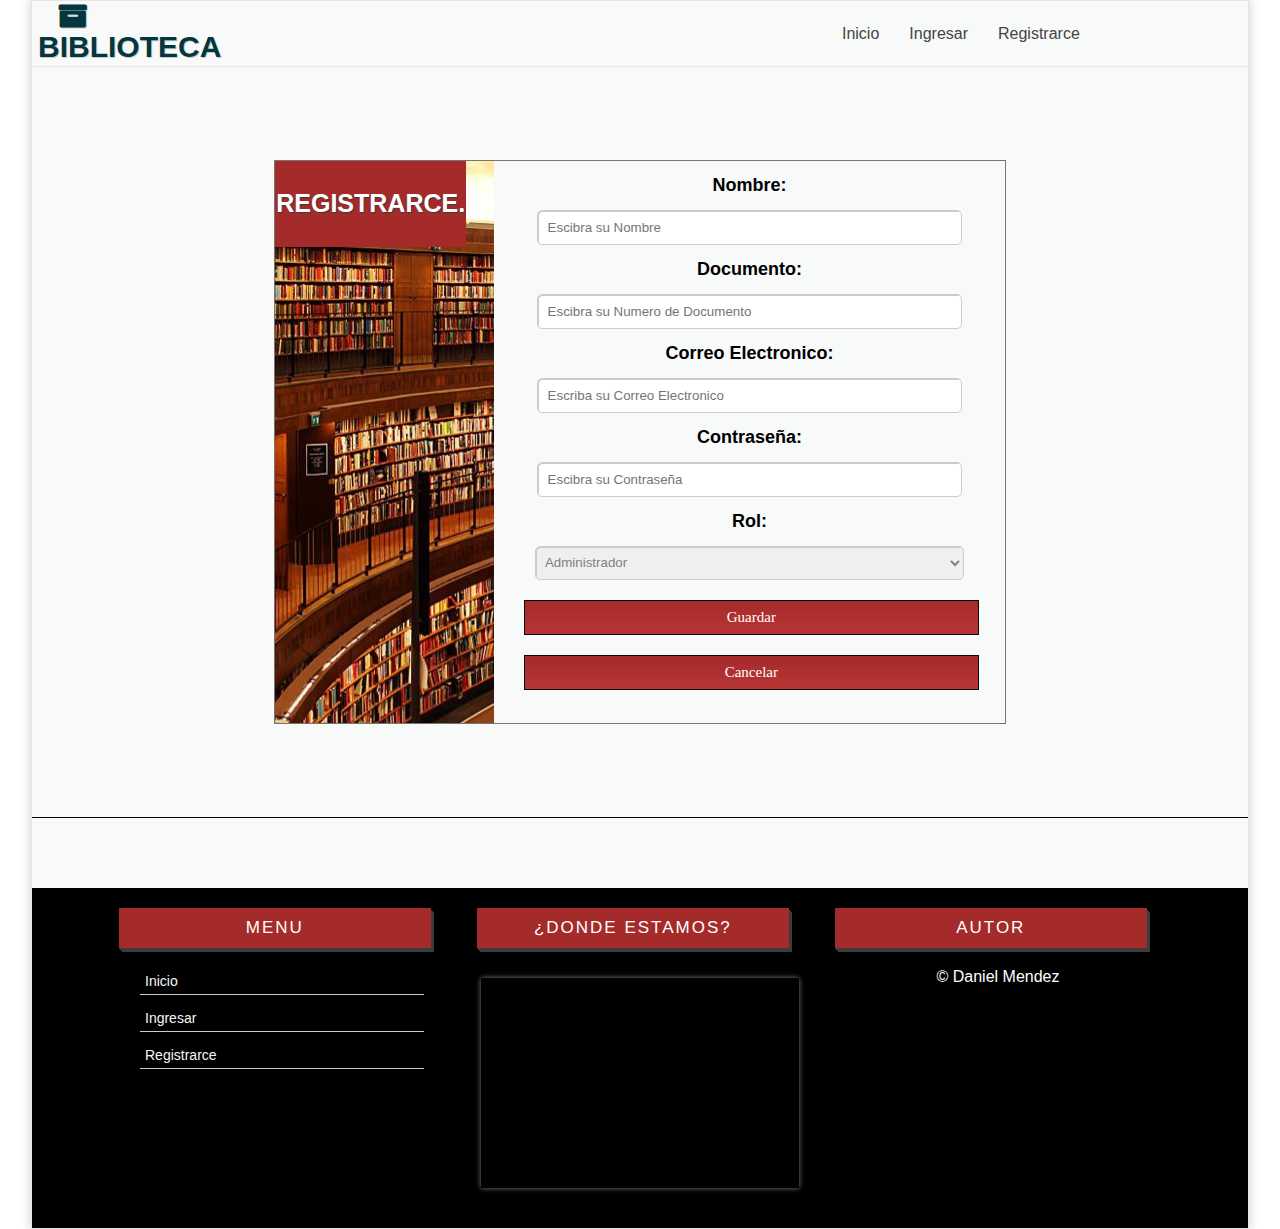
<file: register.html>
<!DOCTYPE html>
<html lang="es">

<head>
    <meta charset="UTF-8">
    <meta http-equiv="X-UA-Compatible" content="IE=edge">
    <meta name="viewport" content="width=device-width, initial-scale=1.0">
    <link rel="stylesheet" href="styles/styles.css">
    <link rel="stylesheet" href="styles/styles-login.css">
    <link rel="stylesheet" href="styles/styles-resposive.css">
    <title>Registrarce</title>
</head>

<body>
    <!--Inicio Container.-->
    <div id="container">
        <!---Inicio Cabecera-->
        <header id="header">
            <div class="logo">
                <div class="logo-bilioteca">
                    <h2>Z</h2>
                </div>
                <a href="#">
                    <h1>BIBLIOTECA</h1>
                </a>
            </div>

            <nav id="menu">
                <ul>
                    <li>
                        <a href="#">Inicio</a>
                    </li>
                    <li>
                        <a href="#">Ingresar</a>
                    </li>
                    <li>
                        <a href="#">Registrarce</a>
                    </li>
                </ul>
            </nav>
        </header>
        <!--Fin Cabecera-->
        <div id="formulario">
            <div class="contenedor-formularios">
                <div id="register-title" class="titulo">
                    <h5>Registrarce.</h5>
                </div>
                <div class="formulario-contenido">
                    <form class="content">
                        <div class="contents">
                            <h2>Nombre: </h2><br>
                            <input id="register" type="text" placeholder="Escibra su Nombre">
                        </div>
                        <br>
                        <div class="contents">
                            <h2>Documento: </h2><br>
                            <input id="register" type="number" placeholder="Escibra su Numero de Documento">
                        </div>
                        <br>
                        <div class="contents">
                            <h2>Correo Electronico:</h2><br>
                            <input id="register" type="email" placeholder="Escriba su Correo Electronico">
                        </div>
                        <br>
                        <div class="contents">
                            <h2>Contraseña: </h2><br>
                            <input id="register" type="password" placeholder="Escibra su Contraseña">
                        </div>
                        <br>
                        <h2>Rol: </h2><br>
                        <select class="selector">
                            <option>Administrador</option>
                            <option>Usuario</option>
                        </select>
                        <br>

                        <button type="submit">Guardar</button>
                        <button type="button">Cancelar</button>
                    </form>
                </div>
            </div>
        </div>
        <div class="espacio">

        </div>
        <!--Inicio Footer-->
        <footer id="footer">
            <div class="wrap">
                <div id="menu_footer">
                    <h5>MENU</h5>
                    <ul>
                        <li><a href="#">Inicio</a></li>
                        <li><a href="#">Ingresar</a></li>
                        <li><a href="#">Registrarce</a></li>
                    </ul>
                </div>
            </div>
            <div class="wrap">
                <div id="location">
                    <h5>¿Donde Estamos?</h5>
                    <iframe
                        src="https://www.google.com/maps/embed?pb=!1m18!1m12!1m3!1d15903.09632723943!2d-75.70333510637286!3d4.808810295231943!2m3!1f0!2f0!3f0!3m2!1i1024!2i768!4f13.1!3m3!1m2!1s0x8e388746c2e5d171%3A0xdfec04a31a4c133!2sGobernaci%C3%B3n%20De%20Risaralda!5e0!3m2!1ses!2sco!4v1655237041095!5m2!1ses!2sco"
                        width="600" height="450" style="border:0;" allowfullscreen="" loading="lazy"
                        referrerpolicy="no-referrer-when-downgrade"></iframe>

                </div>
            </div>
            <div class="wrap">
                <div id="info">
                    <h5>AUTOR</h5>
                    <p>&copy; Daniel Mendez </p>
                </div>
            </div>
        </footer>
        <!--Fin footer-->
    </div>
    <!--Fin Container.-->


</body>

</html>
</file>
<file: styles/styles.css>
/*Inicio Fuentes*/
@font-face{
    font-family:"webSimbolsRegular";
    src: url(fonts/websymbols-regular-webfont.eot);
    src: url(fonts/websymbols-regular-webfont.eot?#iefix) format('embedded-opentype'),
         url(fonts/websymbols-regular-webfont.woff) format('woff'),
         url(fonts/websymbols-regular-webfont.ttf) format('truetype'),
         url(fonts/websymbols-regular-webfont.svg#WebSymbolsRegular) format('svg');
    font-weight: normal;
    font-style: normal;
}

@font-face{
    font-family:"BebasNeue";
    src: url(fonts/BebasNeue.otf);
    font-weight: normal;
    font-style: normal;
}
@font-face{
    font-family:"webSimbolsRegular";
    src: url(fonts/websymbols-regular-webfont.eot);
    src: url(fonts/websymbols-regular-webfont.eot?#iefix) format('embedded-opentype'),
         url(fonts/websymbols-regular-webfont.woff) format('woff'),
         url(fonts/websymbols-regular-webfont.ttf) format('truetype'),
         url(fonts/websymbols-regular-webfont.svg#WebSymbolsRegular) format('svg');
    font-weight: normal;
    font-style: normal;
}
@import url('https://fonts.googleapis.com/css2?family=PT+Serif:ital,wght@1,700&display=swap');

/*Fin Fuentes*/


/*Inicio Estilos Generales*/
*{
    text-decoration: none;
    margin: 0px;
    padding: 0px;
    font-family: Verdana, Geneva, Tahoma, sans-serif;
}

/*Fin Estilos Generales*/


/*Inicio Container*/

#container{
    width: 95%;
    height: auto;
    margin: 0px auto;
    border: 1px solid rgba(225, 225, 226, 0.8);
    box-shadow: 0px 0px 10px #ccc;


    min-height: 600px;
    background: #f8f9f9;
}

/*Inicio Cabecera*/

#header{
    display: flex;
    flex-direction: row;
    flex-wrap: wrap;
    align-items: center;

    height: 65px;
    border-bottom: 1px solid rgba(225, 225, 226, 0.8);
}

.logo-bilioteca {
    flex-grow: 0;
    flex-basis: 1%;
    font-family: "webSimbolsRegular";
    font-weight: 100;
    font-size: 15px;
    padding: 0px;
    margin-left: 21px;
    color: #03363d;
}

.logo-bilioteca h2{
    font-family: "webSimbolsRegular";
}

.logo-bilioteca label{
    font-family: "webSimbolsRegular";
}


.logo-bilioteca h2:hover{
    color: #A52A2A;
}

.logo {
    flex-grow: 1;
    flex-basis: 40%;

    font-weight: 900;
    font-size: 15px;
    padding: 0px;
    margin-left: 6px;
    color: #03363d;
    text-shadow: 1px 1px #ccc;
    text-transform:none;
}

.logo h1{
    font-family: Helvetica, sans-serif;
    font-weight: 900;
    font-size: 30px;
}

.logo a{
    text-decoration: none;
    color: #03363d;
}

.logo a:hover{
    color: #A52A2A;
}

#menu{
    flex-grow: 1;
    flex-basis: 30%;
    height: 100%;
    padding-right: 20px;
}

#menu > ul{
   
    display: flex;
    flex-direction: row;
    flex-wrap: wrap;
    align-items: center;
    justify-content:center;

    height: 100%;
    list-style: none;
}

#menu a{
    color: #444;
    text-transform:none;
    padding: 15px;
    transition: all 300ms;
}

#menu a:hover{
    background: #A52A2A;
    color: white;
}

/*Fin cabecera*/

/*Banner*/
#banner{
    width: 95%;
    height: 200px;
    box-shadow: 0px 0px 2px gray;
    background: url(../img/books-g9d4040271_1920.jpg);
    background-position: -341px -395px;
    margin: 20px auto;
    animation: backBanner 5s linear;
    overflow: hidden;
}

@keyframes backBanner{
    0%{
        background-position: 0px 0px ;
    }
    100%{
        background-position: -341px -395px;
    }
}

#banner h1{
    display: block;
    width: 850px;
    font-family: "'PT Serif', serif;";
    color: white;
    font-size: 45px;
    font-weight: normal;
    letter-spacing: 2px;
    margin: 27px auto;
    text-transform: none;
    text-shadow: 2px 2px 1px black;
    text-align: center;
    animation: showText 7s linear;
}

@keyframes showText{
    0%{
        transform: translateY(-500%) scale(1,1);
        opacity: 1;

    }
    100%{
        transform: translateX(0%) scale(1,1);
        text-shadow: 2px 2px 1px black;
        color: white;
        opacity: 1;
    }
}

/*Fin Banner*/


/*Inicio Articulos*/
#content{
    display: flex;
    justify-content: space-between;
    padding-top: 20px;
    padding-bottom: 20px;
}

.cards{
    justify-content: space-between;
    flex-basis:97%;
    margin: 20px auto;
    margin-left: 29px;
}

.cards article{
    width: 98%;
    height: auto;
    border: 1px solid #ccc;
    padding: 10px;
    font-family: "TrebuchetMS";
    background: white;
    color: black;
    box-shadow: 1px 1px 2px #ddd;
}

.cards h2 {
    display: block;
    width: 98%;
    height: 46px;
    line-height: 50px;
    text-align: center;
    text-transform: uppercase;
    font-family: Helvetica, sans-serif;
    font-size: 20px;
    font-weight: normal;
    letter-spacing: 2px;
    background: #A52A2A;
    box-shadow: 0px 1px 0px #383d3e, 1px 2px 0px #383d3e, 2px 3px 0px #383d3e, 3px 4px 0px #383d3e;
    margin: 0px auto;
    margin-top: 20px;
    margin-left: -4px;
    margin-bottom: 20px;
    color: white;
}

.card{
    margin-bottom: 25px;
    border: 1px solid #ccc;
    flex-basis: 250px;
    margin-right: 20px;
    flex-grow: 1;
}


.cards article h4{
    display: block;
    font-size: 23px;
    margin: 3px;
}

.cards article h4 a{
    text-decoration: none;
    color: black;
}

.cards article h4 a:hover{
    text-decoration: underline;
}

.cards .data{
    float: right;
    background: #393d3f;
    color:white;
    height: 30px;
    line-height: 30px;
    margin: -10px;
    padding: 4px;
    font-size: 13px;
    border-radius: 0px 0px 0px 5px;
    
}
.cards .data span{
    margin: 0px;
}

.cards article p{
    margin-top: 10px;
    margin-bottom: 10px;
    font-size: 15px;
}

/*Fin Articulos*/

/*Inicio Footer*/

#footer{
    display: flex;
    flex-flow: row wrap;
    justify-content:center;
    height: 10% auto;

    align-items: center;
    background: black;
    color: white;
}

#footer #menu_footer{
    flex-basis: auto;
    flex-grow: 1;
    text-align: right;
    order: 1;
}

#footer #location{
    flex-basis: auto;
    flex-grow: 1;
    text-align: right;
    order: 2;
}

#footer #info{
    flex-basis: auto;
    flex-grow: 1;
    text-align: center;
    order: 3;

}

#footer .wrap > div{
    width: 318px;
    height: 300px;
    margin: 20px;
    text-align: center;
    color: white;
    font-family: "TrebuchetMS";
}

footer a{
    text-decoration: none;
    color: #f7f7f7;
    transition: all 300ms;
}

footer a:hover{
    color: #c52929 !important;
    transform: scale(1.2, 1.2); /*Pequeña animacion en las letras.*/

}


#footer h5{
    width: 98%;
    height: 40px;
    line-height: 40px;
    text-align: center;
    text-transform: uppercase;
    font-family: Helvetica, sans-serif;
    font-size: 17px;
    font-weight: normal;
    letter-spacing: 2px;
    background: #A52A2A;
    box-shadow: 0px 1px 0px #383d3e, 1px 2px 0px #383d3e, 2px 3px 0px #383d3e, 3px 4px 0px #383d3e;
    margin: 0px auto;
    margin-top: 20px;
    margin-left: -4px;
    margin-bottom: 20px;
    color: white;
}

#footer ul {
    text-align: left;
    margin: 17px;
    font-size: 14px;
    list-style: none;
}

#footer ul li{
    margin-top:  10px;
    padding: 5px;
    border-bottom: 1px solid #ccc;
}

#footer ul li a{
    height: 40px;
    transition: all 300ms;
}

#footer ul li:hover a{
    padding-left: 40px;
    color: white;
    width: 100%;
}

#footer iframe{
    width: 100%;
    height: 70%;
    margin-top: 10px;
    border-radius: 5px solid white;
    box-shadow:  0px 0px 5px gray;

}

/*Botones e Imputs*/

input[type="email"], 
input[type="password"],
input[type="text"],
input[type="number"] {
    display: block;
    margin: 0px auto;
    margin-top: 0px;
    width: 81%;
    height: 33px;
    border: 1px solid #ccc;
    box-shadow: 1px 1px #ccc inset;
    border-radius: 5px;
    padding-left: 35px;
    color: gray;
}

input[type="email"]:focus,
input[type="password"]:focus,
input[type="text"]:focus,
input[type="number"]:focus {
    outline: none;
    color: #555;
    box-shadow: 1px 1px 1px 1px #A52A2A inset;

}
input[type="email"]:hover,
input[type="password"]:hover,
input[type="text"]:hover,
input[type="number"]:hover {
    outline:none;
    box-shadow: 1px 1px 1px 1px #A52A2A inset;

}
input[type="submit"],
button{
    display: block;
    align-content: center;
    text-align: center;
    font-size: 17px;
    width: 89%;
    height: 35px;
    margin-top: 20px;
    color: white;
    border: 1px solid #080808;
    background: linear-gradient(to bottom, #A52A2A 0%, #b83434 100%);
    border-radius: 0px;
    font-size: 15px;
    margin-bottom: 20px;
    cursor: pointer;
    font-family: "verdana";
    font-weight: lighter;
    margin-left: 30px;

}

input[type="submit"]:hover,
button:hover{
    box-shadow: 0px 0px 3px gray;
    transition: all 300ms;
}

.selector {
    width: 84%;
    padding: 5px;
    height: 34px;

    border: 1px solid #ccc;
    box-shadow: 1px 1px #ccc inset;
    border-radius: 5px;
    color: gray;
    
}

.selector:focus {
    background-color:#f8f9f9;
    box-shadow: 1px 1px 1px 1px #A52A2A inset;
    outline: none;
}
.selector:hover {
    outline: none;
    box-shadow: 1px 1px 1px 1px #A52A2A inset;
    background-color:#f8f9f9;
}
</file>
<file: styles/styles-login.css>
/*Fuentes*/
@font-face{
    font-family:"webSimbolsRegular";
    src: url(fonts/websymbols-regular-webfont.eot);
    src: url(fonts/websymbols-regular-webfont.eot?#iefix) format('embedded-opentype'),
         url(fonts/websymbols-regular-webfont.woff) format('woff'),
         url(fonts/websymbols-regular-webfont.ttf) format('truetype'),
         url(fonts/websymbols-regular-webfont.svg#WebSymbolsRegular) format('svg');
    font-weight: normal;
    font-style: normal;
}

/*Contenedores de Formularios.*/

#formulario{
    display:flex;
    flex-flow: row wrap;
    align-items: center;
    justify-content: center;

    height: 750px;
    align-items: center;
    margin-bottom: 70px;
    border-bottom: 1px solid black;
    /*background: url(../img/fondo-gris-elegante-espacio-copia_24972-1805.webp);*/
    background-size: 1224px;
    
}

.contenedor-formularios{
    display: flex;
        
    width: 60%;
    height: 75%;

    border: 1px solid #757575;
}


.contenedor-formularios .titulo{
    flex-grow: 1;
    flex-basis: 30%;
    height: 100%;
    /*background: linear-gradient(#A52A2A, #944848, #a07c7c);*/
    background: url(../img/pexels-karolina-grabowska-4963815.jpg);
    background-size: 498px;
    background-position: -591px -85px;
    text-align:center;
    color: black;
    font-family: Helvetica, sans-serif;
    align-items: initial;
    
}

.contenedor-formularios .titulo h5{
    display: flex;
    align-items: center;

    height: 15%;
    padding: 1px;
    font-family: Verdana, Geneva, Tahoma, sans-serif;
    font-size: 25px;
    font-style:unset;
    text-transform: uppercase;
    text-shadow: 1px 1px 1px rgb(59, 59, 59);
    background: #A52A2A;
    color: white;
}


.contenedor-formularios .formulario-contenido{ 
    display: flex;
    flex-grow: 1;
    flex-basis: 70%;


    width: 100%;


    align-items: center;
    color: black;
    font-family: "TrebuchetMS";
}

.contenedor-formularios .formulario-contenido .content{
    text-align: center;
    width: 100%;
    font-size: 12px;
}

.contenido-logo{ 
    display: flex;
}

.logo-login {
    font-family: "webSimbolsRegular";
    position: absolute;
    margin-top: 0.7%;
    margin-left: 3.2%;
}

/*Inicio Formulario de registro*/

#register-title{
    background: url(../img/books-g9d4040271_1920.jpg) !important;
    background-size: 1223px;
    background-position: -591px -85px;
}

#register{
    padding-left: 10px;
}

/*Fin Formulario de registro*/

/*Inicio Formulario de editar Perfil*/

#editar-title{
    background: url(../img/pexels-ольга-волковицкая-10434827.jpg);
    background-size: 452px;
    background-position: -591px -85px;
}
/*Fin Fomulario editar perfil*/

/*Inicio Formulario de cambiar contrasena*/

#cambiar_contrasena-title{
    background: url(../img/pexels-musa-ortaç-10639738.jpg);
    background-size: 510px;
    background-position: -591px -85px;
}
/*Fin Fomulario de cambiar contrasena*/


/*Inicio Perfil usuario*/

#contenedor-principal{
    display: flex;
    flex-flow: row wrap;
    align-items: center;
    justify-content: center;

    height: 750px;
    width: 70%;
    align-items: center;
    margin: 0px auto;
    margin-top: 30px;
    margin-bottom: 30px;
}

.contenido_perfil{
    text-align: center;
    width: 100%;
    height: 100%;
    border: 1px solid #cacaca;
}

.titulo{
    display: flex;
    align-items: center;
    margin: 0px auto;
    background: url(../img/pexels-henry-&-co-1939485.jpg);
    background-size: 1250px;
    width: 100%;
    height: 13%;
    text-transform: uppercase;
    color: black;
    box-shadow: 1px #f7f7f7 inset;
}   

.titulo h2{
    width: 100%;
    text-align: center;
    text-shadow: 2px 2px 1px #afafaf;
}

.contenido{
    display: flex;
    align-items:center;
    margin: 0px auto;

    width: 96%;
    height: 32%;
}

.contenido table{
    list-style: none;
    width: 100%;
    align-items: center;
    
}
.botones-perfil{
    display: flex;
    
    align-items:center;
    margin: 0px auto;

    width: 100%;
    height: 10%;
}

.boton-perfil{
    margin: 10px !important; 
    
}
table{
    border-bottom: 1px solid black;
    border-top: 1px  solid black;
    border-spacing: 0px;
}

thead{
    font-family: Verdana, Geneva, Tahoma, sans-serif;
    font-size: 20px;
    font-weight: bold;
    background: #d6d1d1;
    cursor:default;
    padding: 0px;
    margin: 0px;
   
    
}

tbody{
    height: 29px;
}

.fila-tabla-usuario tr:hover {
    background: #A52A2A;
    color: rgb(255, 255, 255);
    cursor: pointer;
    font-size: 15px;
}



/*Fin perfil usuario*/
</file>
<file: styles/styles-admin.css>
#container-admin {
    display: flex;
    width: 100%;
    height: auto;
    margin: 0px auto;


    min-height: 750px;
    background: white;
    padding: 0px;
}

/*Barra lateral izquierda*/


/*Header Lateral*/
#header-admin {
    flex-basis: 20%;
}

.contenedor-header-admin {
    display: block;
    width: 100%;
    height: 100%;

    background: #131313;
    color: #86868b;

}

.titulo-admin {
    display: flex;
    background: #2b2b2b;
    height: 58px;
    justify-content: center;
    align-items: center;
}

.titulo-admin a {
    text-decoration: none;
    color: white;
    font-size: 13px;
}


.titulo a {
    color: white;
}

.titulo a:hover {
    color: rgb(145, 231, 145);
}

#menu-admin {
    display: flex;
    justify-content: center;
    align-items: center;
    padding-top: 25px;
    line-height: 35px;
    width: 100%;

}

#menu-admin ul {
    display: block;
    list-style: none;
    text-align: center;
    width: 100%;
}

#menu-admin a {
    text-decoration: none;
    color: white;
}

#menu-admin li:hover {
    background: #1561f0;
}

.logo-admin {
    text-align: center;
    font-size: 25px;
    color: white;
    margin: 0px auto;
    padding-top: 15px;
}

.logo-admin h2:hover {
    color: #1561f0;
}

/*Fin header lateral*/

/*Inicio contenido Lista usuarios Admin*/
.contenido-admin {
    display: flex;
    flex-direction: column;
    flex-basis: 80%;

    justify-content: center;
    align-items: center;
}

.content-admin {
    text-align: center;
    width: 90%;
    border: 1px solid black;
    margin: 10px;
}

.content-text {
    display: flex;

    align-items: center;
    justify-content: center;
    height: auto;
    padding: 20px;
}

.banner-content {
    display: flex;
    align-items: center;
    background: #131313;
    height: 50px;
}

.banner-content h1 {
    width: 100%;
    color: white;
}

/*Fin contenido Admin*/

/*Inicio Footer Admin*/
#footer-admin {
    display: flex;
    flex-flow: row wrap;
    justify-content: center;


    align-items: center;
    background: #1561f0;
    color: black;
}

#footer-admin h5 {
    display: flex;
    align-items: center;
    text-align: center;
    justify-content: center;
    width: 100%;
    height: 25px;
    color: white;
}


/*Fin Footer Admin*/

/*Inicio Lista Usuarios Admin*/
.tabla-admin {
    width: 100%;
    height: auto;
    border-bottom: none;
}

/*Fin Lista Usuarios Admin*/

.lista-user-boton {
    width: 75% !important;
    height: 28px !important;
}

.lista-user-boton[value="Editar"] {
    background: #1561f0;
    border-radius: 3px;
    margin: 5px auto;
    color: #ffffff;

}

.lista-user-boton[value="Borrar"] {
    background: #c91414;
    border-radius: 3px;
    margin: 5px auto;
    color: #ffffff;
}

.lista-user-boton[value="Guardar"] {
    background: #1561f0;
    border-radius: 3px;
    margin: 10px auto;
    color: #ffffff;
}

.lista-user-boton[value="Cancelar"] {
    background: #070707;
    border-radius: 3px;
    margin: 10px auto;
    color: #ffffff;
}

.tabla-admin tbody {
    height: 50px;
}

.fila-tabla-usuario-admin tr:hover {
    background: #cfcfcf;
    color: rgb(2, 2, 2);
    cursor: pointer;
    font-weight: bold;
    font-size: 15px;
    text-shadow: 1px 1px 1px rgb(255, 255, 255);
}

input[type="email"],
input[type="password"],
input[type="text"],
input[type="number"] {
    border-radius: 0px !important;
    padding-left: 10px;
}

input[type="email"]:focus,
input[type="password"]:focus,
input[type="text"]:focus,
input[type="number"]:focus {
    outline: none;
    color: #555;
    box-shadow: 1px 1px 1px 1px #1561f0 inset;

}

input[type="email"]:hover,
input[type="password"]:hover,
input[type="text"]:hover,
input[type="number"]:hover {
    outline: none;
    box-shadow: 1px 1px 1px 1px #1561f0 inset;

}

select {
    width: 82%;
    padding: 5px;
    height: 34px;

    border: 1px solid #ccc;
    box-shadow: 1px 1px #ccc inset;
    border-radius: 0px;
    color: gray;

}

select:focus {
    background-color: #f8f9f9;
    box-shadow: 1px 1px 1px 1px #1561f0 inset;
    outline: none;
}

select:hover {
    outline: none;
    box-shadow: 1px 1px 1px 1px #1561f0 inset;
    background-color: #f8f9f9;
}
</file>
<file: styles/styles-resposive.css>
@media (max-width: 950px) {

    #banner h1 {
        font-size: 40px;
        width: 100%;
    }

    #menu>ul {
        flex-direction: row;
    }
}

@media (max-width:720px) {
    #header {
        flex-direction: column;
        margin: 0px auto;
        height: 120px;
    }

    #menu {
        width: 100%;
        padding: 1px;
    }

    #menu a {
        padding: 5px;
        width: 100%;
    }

    #menu>ul {
        width: 100%;
    }

}

@media (max-width:720px) {
    #banner {
        height: 150px;
    }

    #banner h1 {
        font-size: 30px;
        width: 100%;
    }
}

@media (max-width:500px) {
    #banner {
        height: 100px;
    }

    #banner h1 {
        font-size: 20px;
        margin: 16px auto;
    }

    .cards {
        margin-left: 18px;
    }

    .cards .data {
        float: none;
        margin-bottom: 10px;
    }
}

/*Resposive Formularios*/

@media (max-width:911px) {
    .center {
        justify-content: center !important;
    }

    .contenedor-formularios {
        width: 95%;
    }

    .logo-login {
        margin-top: 1.2%;
        margin-left: 5.2%;
    }
}

@media (max-width:611px) {
    .center {
        justify-content: center !important;
    }

    .contenedor-formularios {
        flex-direction: column;
    }

    .contenedor-formularios .formulario-contenido .content {
        font-size: 10px;
    }

    .titulo {
        flex-direction: column;
    }

    #cambiar_contrasena-title {
        background-size: 578px;
        background-position: -589px -501px;
    }

    .logo-login {
        margin-top: 1.8%;
        margin-left: 8.2%;
    }

    .contenedor-formularios .titulo h5 {
        flex-direction: column;
        height: 18%;
    }
}


/**/


@media (max-width: 1000px) {

    #contenedor-principal {
        width: 100%;

    }

    .contenido {
        overflow: hidden;
        overflow-x: scroll;
    }

}

@media (max-width: 895px) {}

@media (max-width:372px) {
    .contenedor-formularios .titulo h5 {
        font-size: 20px;
    }

    input[type="submit"],
    button {
        margin: 0px auto;
        margin-top: 10px;
    }
}

/*Responsive Admin*/
@media (max-width:1000px) {
    #container-admin {
        flex-direction: column;
    }

    #menu-admin ul {
        display: flex;
        justify-content: space-around;
    }

    .tabla-admin {
        overflow: hidden;
        overflow-x: scroll;
    }
}

@media (max-width:900px) {
    .content-text {
        justify-content: left;
    }

    .content-text {
        overflow: hidden;
        overflow-x: scroll;
    }

    .banner-content h1 {
        font-size: 25px;
        height: 44px;
    }
}
</file>
